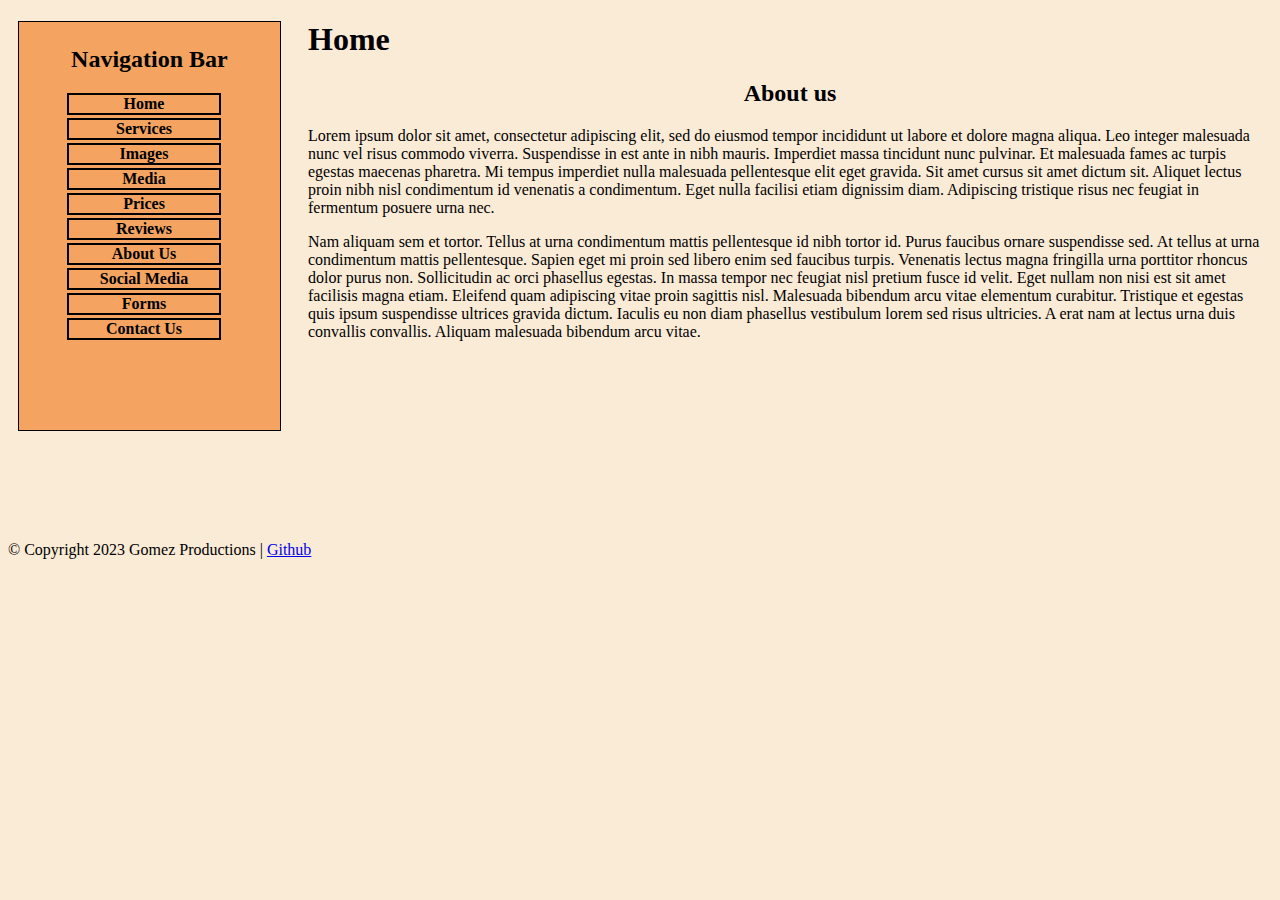
<file: index.html>
<!DOCTYPE html>
<html lang="en">
<head>
    
    <meta charset="UTF-8">
    
    <meta name="viewport" content="width=device-width, initial-scale=1.0">
    
    <title>Home</title>

    <link rel="stylesheet" href="main.css">

    <link rel="shortcut icon" href="favicon-2.ico ">

</head>

<body>
    <aside>
        <h2>Navigation Bar</h2>
    
        <nav id="nav_list">
            <ul>
                <li><a href="index.html">Home</a></li>
                <li><a href="services.html">Services</a></li>
                <li><a href="images.html">Images</a></li>
                <li><a href="media.html">Media</a></li>
                <li><a href="table.html">Prices</a></li>
                <li><a href="reviews.html">Reviews</a></li>
                <li><a href="aboutus.html">About Us</a></li>
                <li><a href="socialmedia.html">Social Media</a></li>
                <li><a href="forms.html">Forms</a></li>
                <li><a href="contactus.html">Contact Us</a></li>
            </ul>
        </nav>
        
    </aside>
    
    <main>

        <h1>Home</h1>

        <h2>About us</h2>

        <p>Lorem ipsum dolor sit amet, consectetur adipiscing elit, sed do eiusmod tempor incididunt ut labore et dolore magna aliqua. Leo integer malesuada nunc vel risus commodo viverra. Suspendisse in est ante in nibh mauris. Imperdiet massa tincidunt nunc pulvinar. Et malesuada fames ac turpis egestas maecenas pharetra. Mi tempus imperdiet nulla malesuada pellentesque elit eget gravida. Sit amet cursus sit amet dictum sit. Aliquet lectus proin nibh nisl condimentum id venenatis a condimentum. Eget nulla facilisi etiam dignissim diam. Adipiscing tristique risus nec feugiat in fermentum posuere urna nec.

        </p>

        <p>Nam aliquam sem et tortor. Tellus at urna condimentum mattis pellentesque id nibh tortor id. Purus faucibus ornare suspendisse sed. At tellus at urna condimentum mattis pellentesque. Sapien eget mi proin sed libero enim sed faucibus turpis. Venenatis lectus magna fringilla urna porttitor rhoncus dolor purus non. Sollicitudin ac orci phasellus egestas. In massa tempor nec feugiat nisl pretium fusce id velit. Eget nullam non nisi est sit amet facilisis magna etiam. Eleifend quam adipiscing vitae proin sagittis nisl. Malesuada bibendum arcu vitae elementum curabitur. Tristique et egestas quis ipsum suspendisse ultrices gravida dictum. Iaculis eu non diam phasellus vestibulum lorem sed risus ultricies. A erat nam at lectus urna duis convallis convallis. Aliquam malesuada bibendum arcu vitae.

        </p>

    </main>

    <footer>
        <p>&copy; Copyright 2023 Gomez Productions | <a href="https://github.com/JoseAGomezBravo" target="_blank">Github</a></p>
    </footer>

    </body>
    
    

</html>
</file>
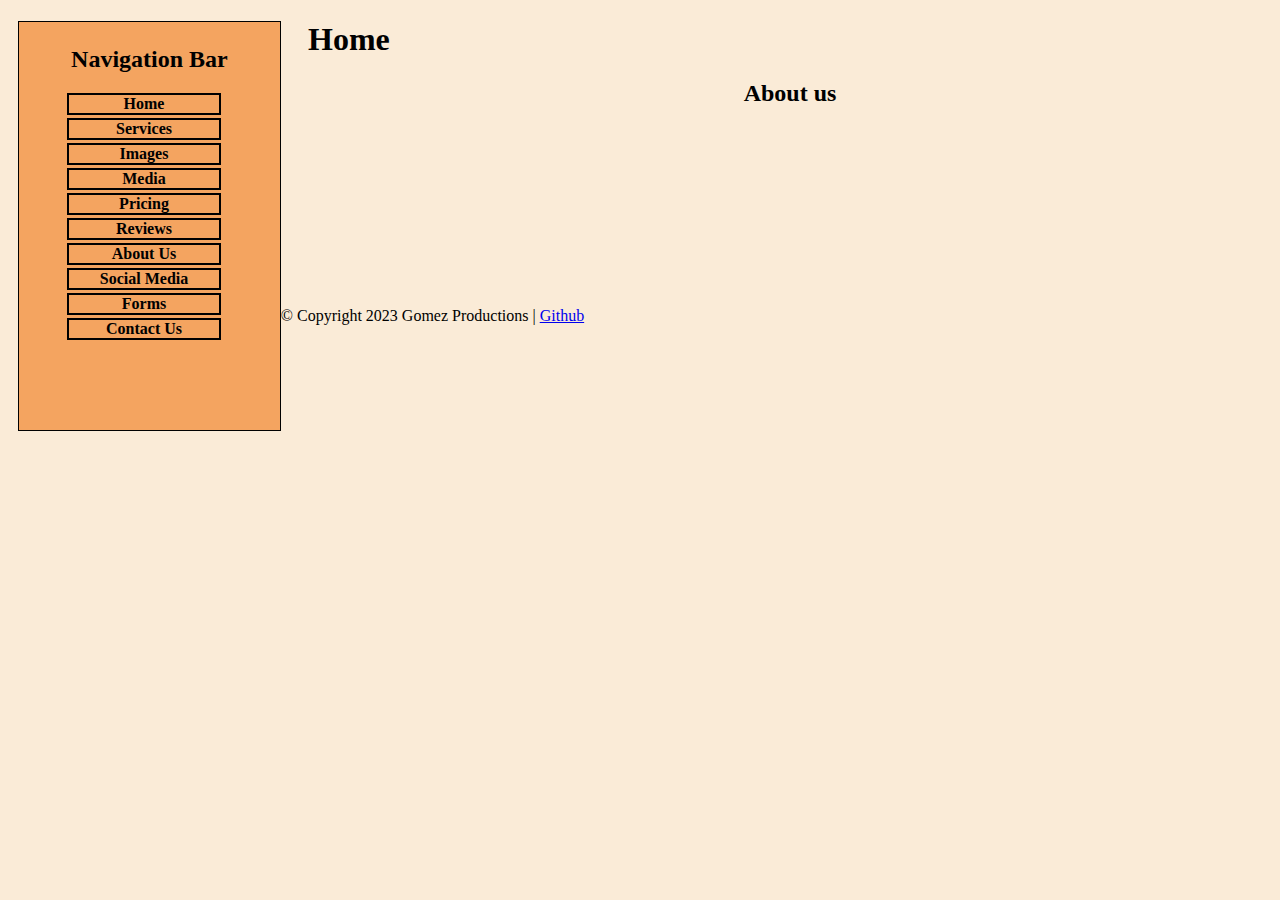
<file: aboutus.html>
<!DOCTYPE html>
<html lang="en">
<head>
    
    <meta charset="UTF-8">
    
    <meta name="viewport" content="width=device-width, initial-scale=1.0">
    
    <title>Home</title>

    <link rel="stylesheet" href="main.css">

    <link rel="shortcut icon" href="favicon-2.ico ">

</head>

<body>
    <aside>
        <h2>Navigation Bar</h2>
    
        <nav id="nav_list">
            <ul>
                <li><a href="index.html">Home</a></li>
                <li><a href="services.html">Services</a></li>
                <li><a href="images.html">Images</a></li>
                <li><a href="media.html">Media</a></li>
                <li><a href="table.html">Pricing</a></li>
                <li><a href="reviews.html">Reviews</a></li>
                <li><a href="aboutus.html">About Us</a></li>
                <li><a href="socialmedia.html">Social Media</a></li>
                <li><a href="forms.html">Forms</a></li>
                <li><a href="contactus.html">Contact Us</a></li>
            </ul>
        </nav>
        
    </aside>
    
    <main>

        <h1>Home</h1>

        <h2>About us</h2>


    </main>

    <footer>
        <p>&copy; Copyright 2023 Gomez Productions | <a href="https://github.com/JoseAGomezBravo" target="_blank">Github</a></p>
    </footer>

    </body>
    
    

</html>
</file>
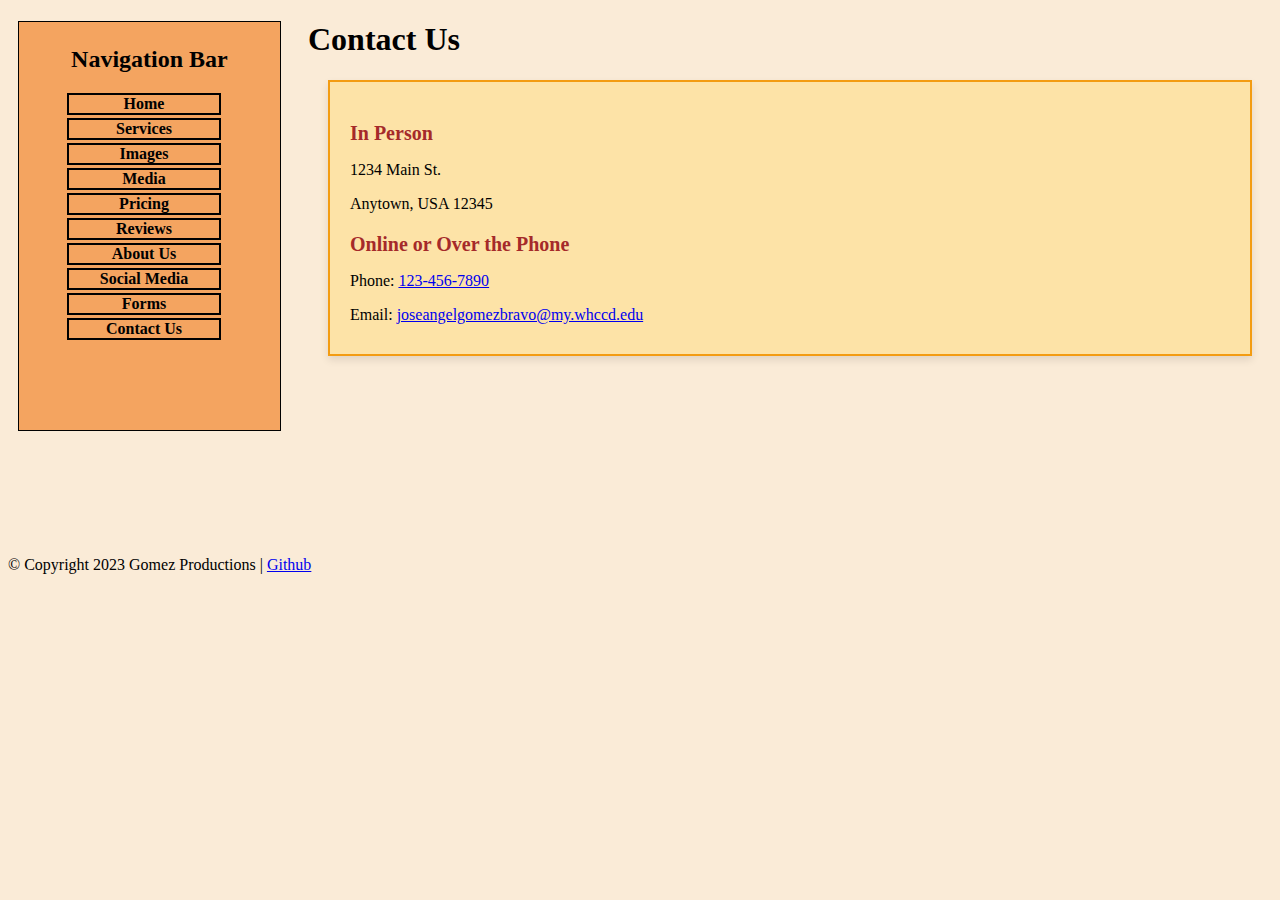
<file: contactus.html>
<!DOCTYPE html>
<html lang="en">
<head>
    
    <meta charset="UTF-8">
    
    <meta name="viewport" content="width=device-width, initial-scale=1.0">
    
    <title>Contact Us</title>

    <link rel="stylesheet" href="main.css">

    <link rel="shortcut icon" href="favicon-2.ico ">

</head>

<body>
    <aside>
        <h2>Navigation Bar</h2>
    
        <nav id="nav_list">
            <ul>
                <li><a href="index.html">Home</a></li>
                <li><a href="services.html">Services</a></li>
                <li><a href="images.html">Images</a></li>
                <li><a href="media.html">Media</a></li>
                <li><a href="table.html">Pricing</a></li>
                <li><a href="reviews.html">Reviews</a></li>
                <li><a href="aboutus.html">About Us</a></li>
                <li><a href="socialmedia.html">Social Media</a></li>
                <li><a href="forms.html">Forms</a></li>
                <li><a href="contactus.html">Contact Us</a></li>
            </ul>
        </nav>
        
    </aside>
    
    <main>

        <h1>Contact Us</h1>

        <div class="feature-card" id="special-feature">

            <h3>In Person</h3>

            <p>1234 Main St.</p>

            <p>Anytown, USA 12345</p>

            

            <h3>Online or Over the Phone</h3>

            <p>Phone: <a href="tel:123-456-7890">123-456-7890</a></p>

            <p>Email: <a href="mailto:joseangelgomezbravo@my.whccd.edu">joseangelgomezbravo@my.whccd.edu</a></p>
        </div>


    </main>

    <footer>
        <p>&copy; Copyright 2023 Gomez Productions | <a href="https://github.com/JoseAGomezBravo" target="_blank">Github</a></p>
    </footer>

    </body>
    
    

</html>
</file>
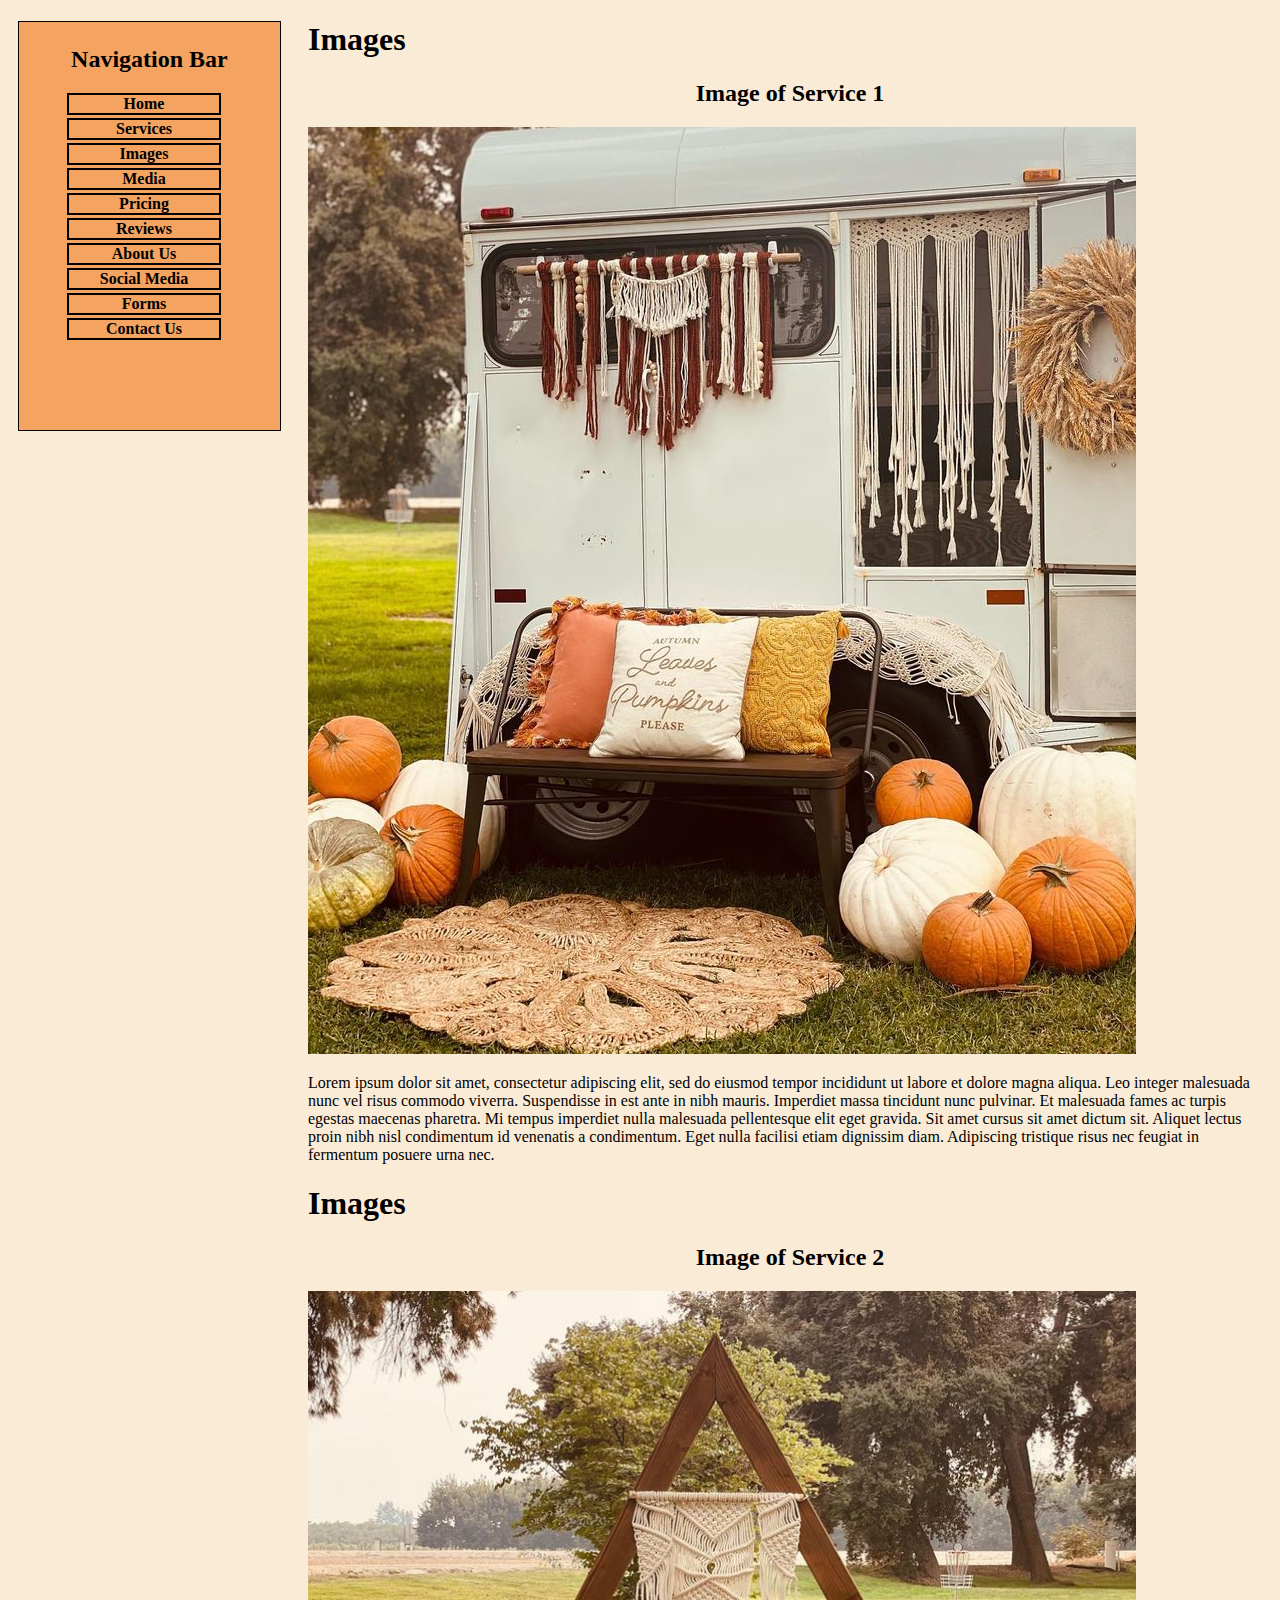
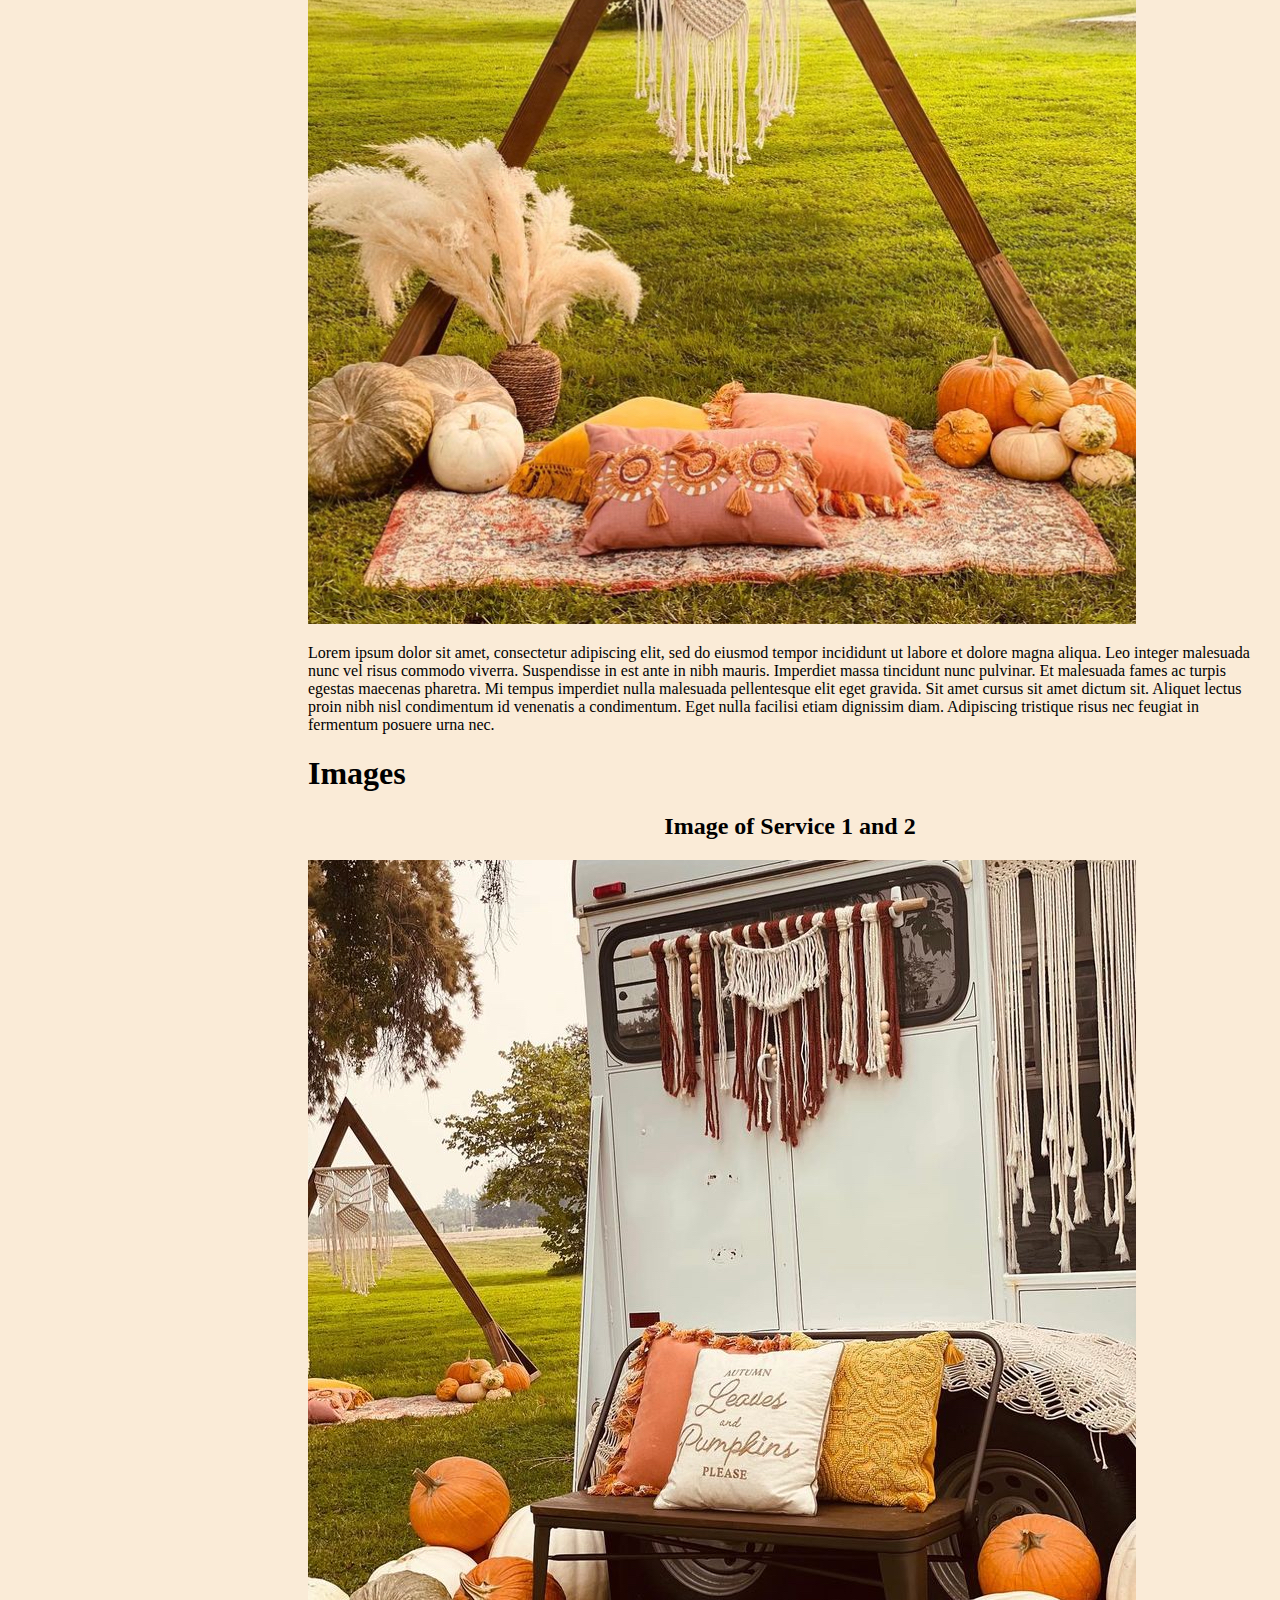
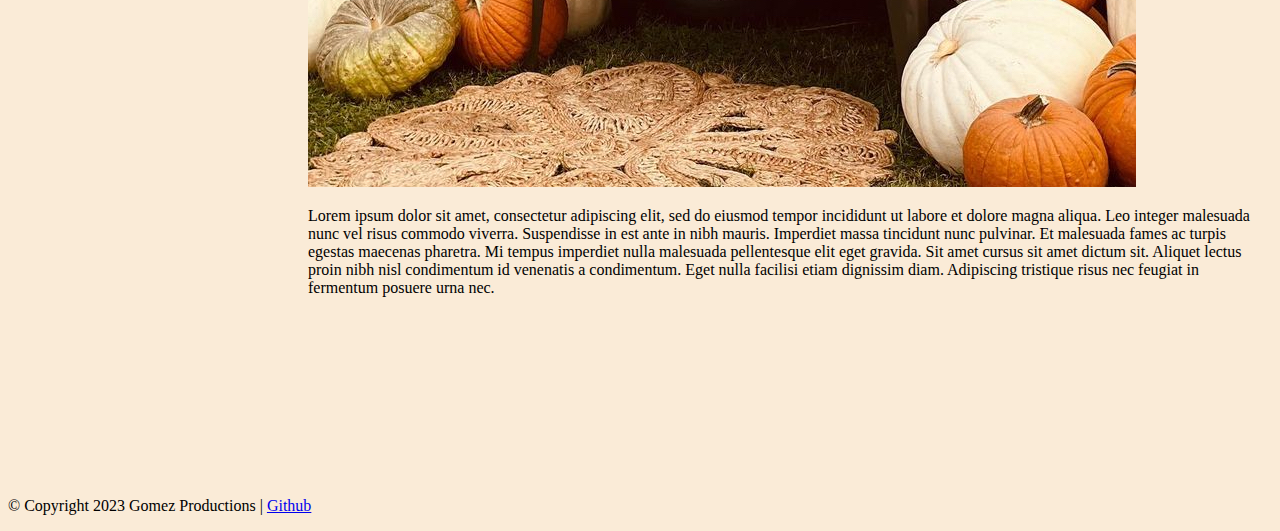
<file: images.html>
<!DOCTYPE html>
<html lang="en">
<head>
    
    <meta charset="UTF-8">
    
    <meta name="viewport" content="width=device-width, initial-scale=1.0">
    
    <title>Images</title>

    <link rel="stylesheet" href="main.css">

    <link rel="shortcut icon" href="favicon-2.ico ">


</head>

<body>
    <aside>
        <h2>Navigation Bar</h2>
    
        <nav id="nav_list">
            <ul>
                <li><a href="index.html">Home</a></li>
                <li><a href="services.html">Services</a></li>
                <li><a href="images.html">Images</a></li>
                <li><a href="media.html">Media</a></li>
                <li><a href="table.html">Pricing</a></li>
                <li><a href="reviews.html">Reviews</a></li>
                <li><a href="aboutus.html">About Us</a></li>
                <li><a href="socialmedia.html">Social Media</a></li>
                <li><a href="forms.html">Forms</a></li>
                <li><a href="contactus.html">Contact Us</a></li>
            </ul>
        </nav>
        
    </aside>
    
    <main>
        <h1>Images</h1>

        <h2>Image of Service 1</h2>

        <img src="images/IMG_E1030.JPG" alt="Picture showing what is provided in service 1.">

        <p>Lorem ipsum dolor sit amet, consectetur adipiscing elit, sed do eiusmod tempor incididunt ut labore et dolore magna aliqua. Leo integer malesuada nunc vel risus commodo viverra. Suspendisse in est ante in nibh mauris. Imperdiet massa tincidunt nunc pulvinar. Et malesuada fames ac turpis egestas maecenas pharetra. Mi tempus imperdiet nulla malesuada pellentesque elit eget gravida. Sit amet cursus sit amet dictum sit. Aliquet lectus proin nibh nisl condimentum id venenatis a condimentum. Eget nulla facilisi etiam dignissim diam. Adipiscing tristique risus nec feugiat in fermentum posuere urna nec.

        </p>

        <h1>Images</h1>

        <h2>Image of Service 2</h2>

        <img src="images/IMG_E1031.JPG" alt="Picture showing what is provided in service 2.">

        <p>Lorem ipsum dolor sit amet, consectetur adipiscing elit, sed do eiusmod tempor incididunt ut labore et dolore magna aliqua. Leo integer malesuada nunc vel risus commodo viverra. Suspendisse in est ante in nibh mauris. Imperdiet massa tincidunt nunc pulvinar. Et malesuada fames ac turpis egestas maecenas pharetra. Mi tempus imperdiet nulla malesuada pellentesque elit eget gravida. Sit amet cursus sit amet dictum sit. Aliquet lectus proin nibh nisl condimentum id venenatis a condimentum. Eget nulla facilisi etiam dignissim diam. Adipiscing tristique risus nec feugiat in fermentum posuere urna nec.

        </p>

        <h1>Images</h1>

        <h2>Image of Service 1 and 2</h2>

        <img src="images/IMG_E1032.JPG" alt="Picture showing what is provided when combined with service 1 and 2.">

        <p>Lorem ipsum dolor sit amet, consectetur adipiscing elit, sed do eiusmod tempor incididunt ut labore et dolore magna aliqua. Leo integer malesuada nunc vel risus commodo viverra. Suspendisse in est ante in nibh mauris. Imperdiet massa tincidunt nunc pulvinar. Et malesuada fames ac turpis egestas maecenas pharetra. Mi tempus imperdiet nulla malesuada pellentesque elit eget gravida. Sit amet cursus sit amet dictum sit. Aliquet lectus proin nibh nisl condimentum id venenatis a condimentum. Eget nulla facilisi etiam dignissim diam. Adipiscing tristique risus nec feugiat in fermentum posuere urna nec.

        </p>

    </main>

    <footer>
        <p>&copy; Copyright 2023 Gomez Productions | <a href="https://github.com/JoseAGomezBravo" target="_blank">Github</a></p>
    </footer>

    </body>
    
    

</html>
</file>
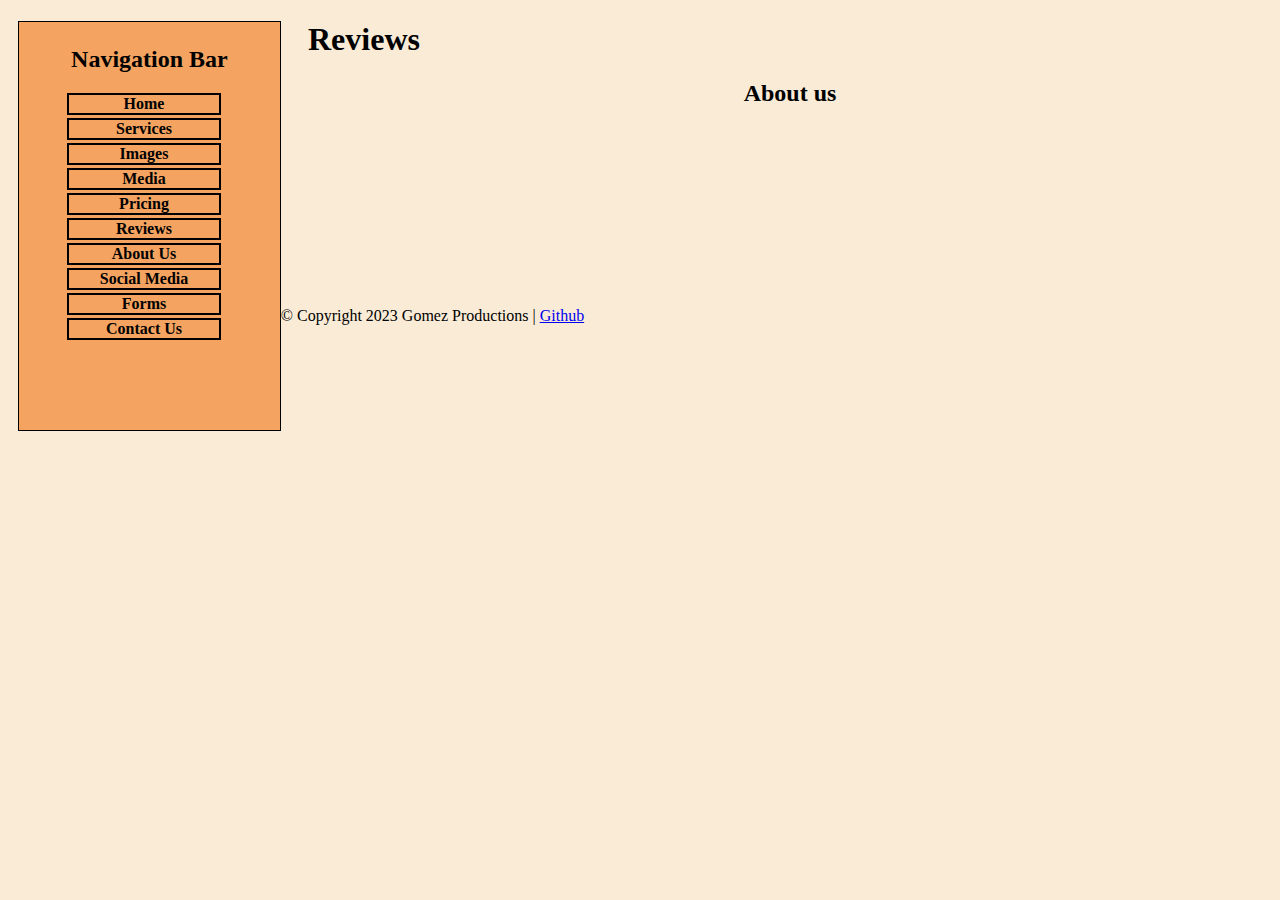
<file: reviews.html>
<!DOCTYPE html>
<html lang="en">
<head>
    
    <meta charset="UTF-8">
    
    <meta name="viewport" content="width=device-width, initial-scale=1.0">
    
    <title>Reviews</title>

    <link rel="stylesheet" href="main.css">

    <link rel="shortcut icon" href="favicon-2.ico ">

</head>

<body>
    <aside>
        <h2>Navigation Bar</h2>
    
        <nav id="nav_list">
            <ul>
                <li><a href="index.html">Home</a></li>
                <li><a href="services.html">Services</a></li>
                <li><a href="images.html">Images</a></li>
                <li><a href="media.html">Media</a></li>
                <li><a href="table.html">Pricing</a></li>
                <li><a href="reviews.html">Reviews</a></li>
                <li><a href="aboutus.html">About Us</a></li>
                <li><a href="socialmedia.html">Social Media</a></li>
                <li><a href="forms.html">Forms</a></li>
                <li><a href="contactus.html">Contact Us</a></li>
            </ul>
        </nav>
        
    </aside>
    
    <main>

        <h1>Reviews</h1>

        <h2>About us</h2>




    </main>

    <footer>
        <p>&copy; Copyright 2023 Gomez Productions | <a href="https://github.com/JoseAGomezBravo" target="_blank">Github</a></p>
    </footer>

    </body>
    
    

</html>
</file>
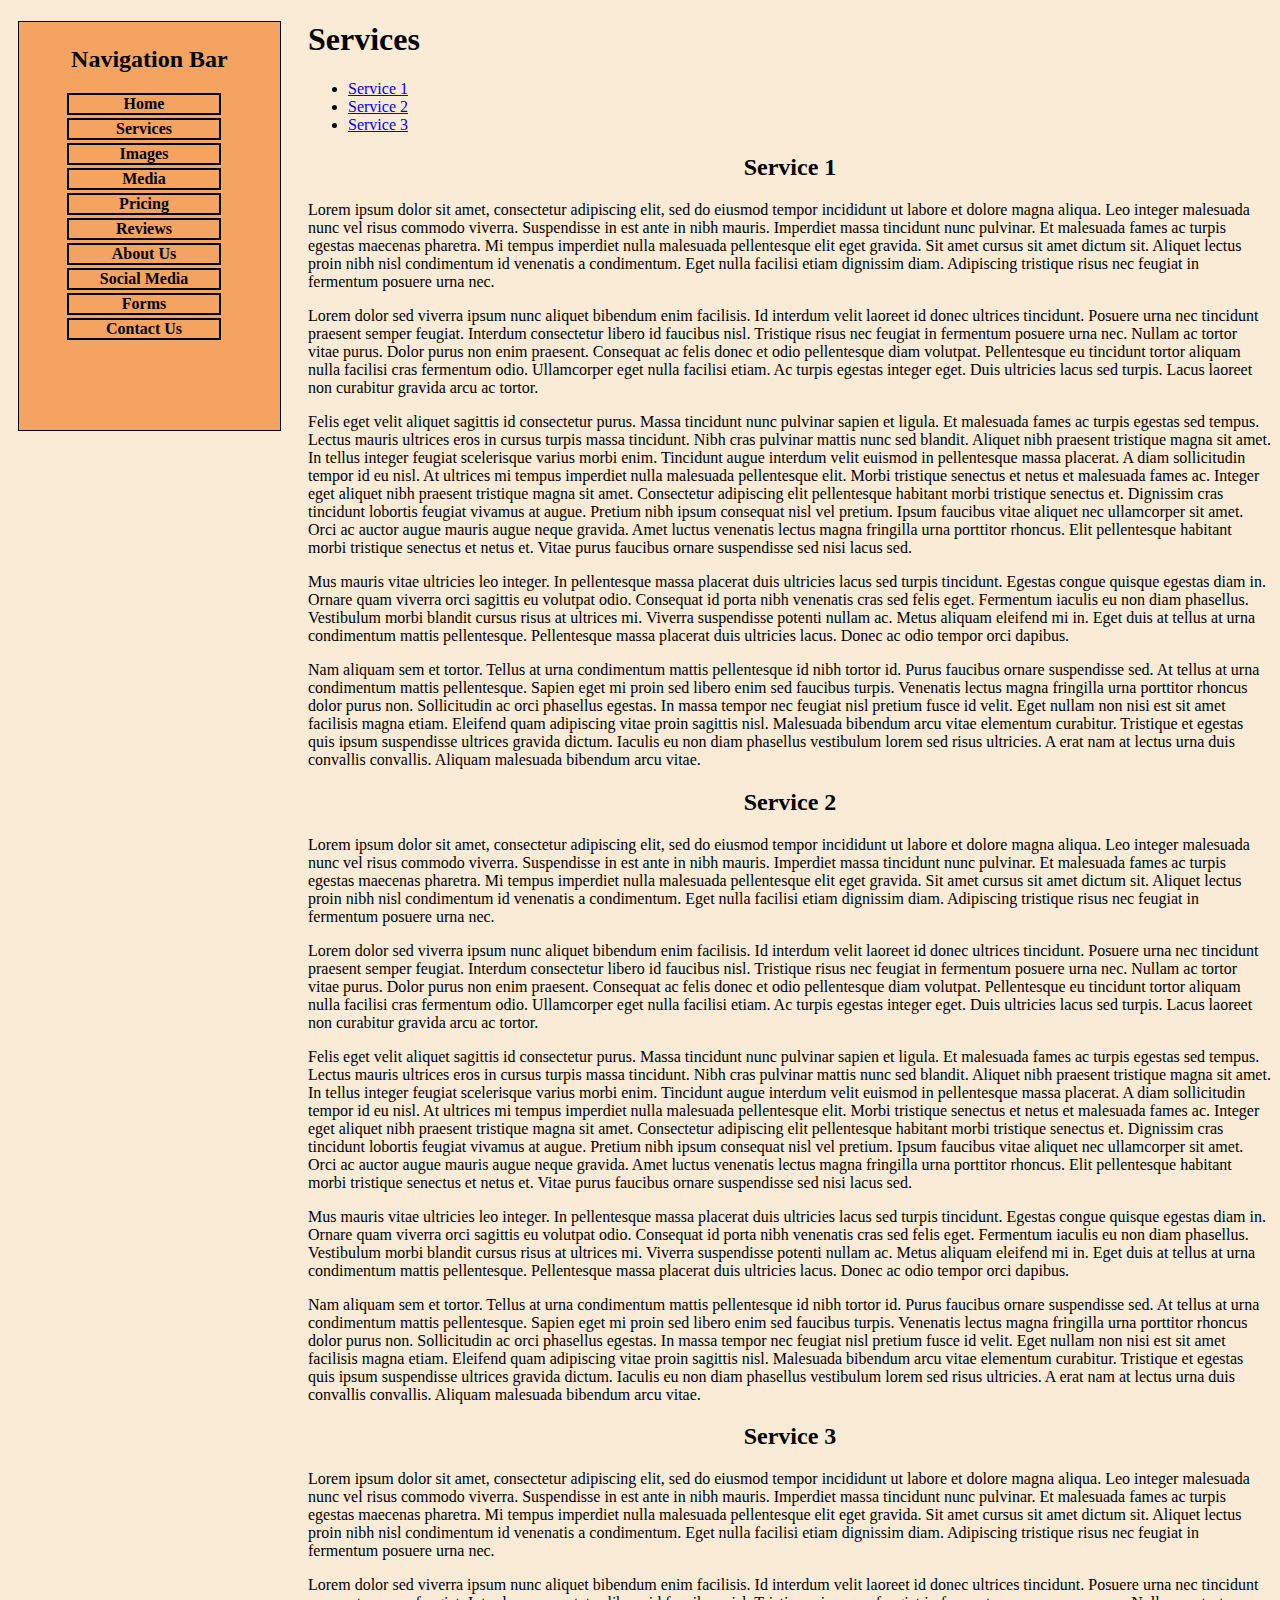
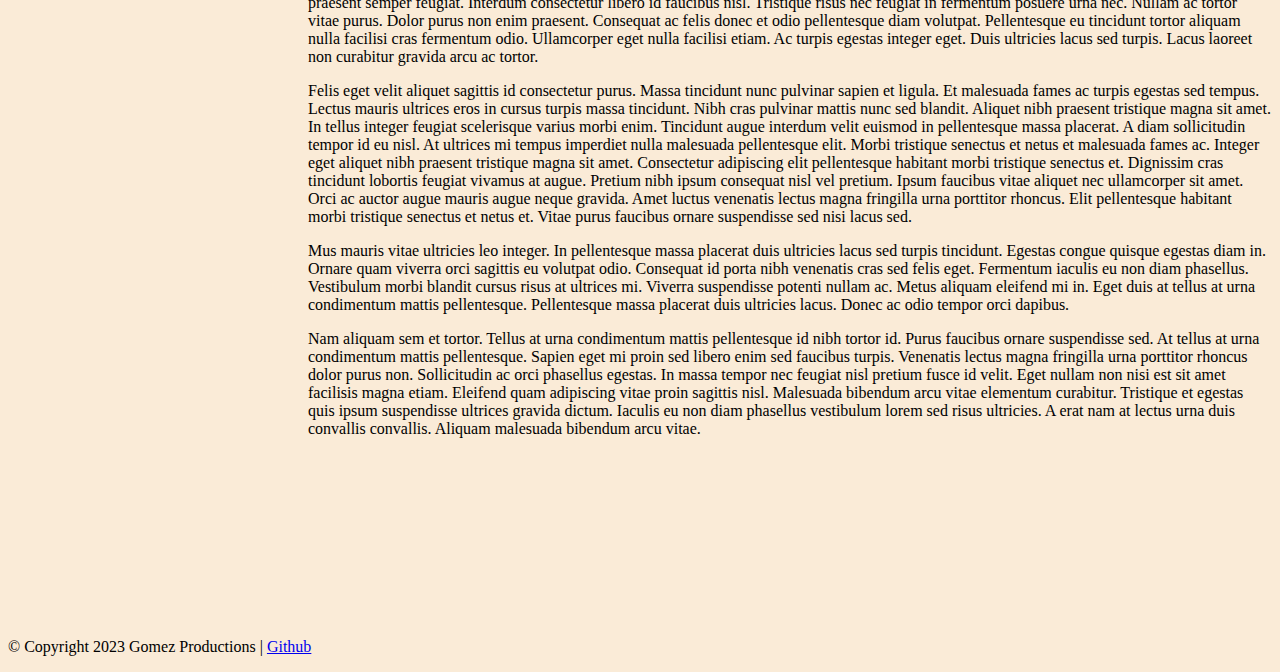
<file: services.html>
<!DOCTYPE html>
<html lang="en">
<head>
    
    <meta charset="UTF-8">
    
    <meta name="viewport" content="width=device-width, initial-scale=1.0">
    
    <title>Services</title>

    <link rel="stylesheet" href="main.css">

    <link rel="shortcut icon" href="favicon-2.ico ">


</head>

<body>

<aside>
    <h2>Navigation Bar</h2>

    <nav id="nav_list">
        <ul>
            <li><a href="index.html">Home</a></li>
            <li><a href="services.html">Services</a></li>
            <li><a href="images.html">Images</a></li>
            <li><a href="media.html">Media</a></li>
            <li><a href="table.html">Pricing</a></li>
            <li><a href="reviews.html">Reviews</a></li>
            <li><a href="aboutus.html">About Us</a></li>
            <li><a href="socialmedia.html">Social Media</a></li>
            <li><a href="forms.html">Forms</a></li>
            <li><a href="contactus.html">Contact Us</a></li>
        </ul>
    </nav>
    
</aside>

<main>
    <h1>Services</h1>

    <ul>
        <li><a href="#service1">Service 1</a></li>
        <li><a href="#service2">Service 2</a></li>
        <li><a href="#service3">Service 3</a></li>
    </ul>

    <section id="service1">
        <h2>Service 1</h2>

        <p>Lorem ipsum dolor sit amet, consectetur adipiscing elit, sed do eiusmod tempor incididunt ut labore et dolore magna aliqua. Leo integer malesuada nunc vel risus commodo viverra. Suspendisse in est ante in nibh mauris. Imperdiet massa tincidunt nunc pulvinar. Et malesuada fames ac turpis egestas maecenas pharetra. Mi tempus imperdiet nulla malesuada pellentesque elit eget gravida. Sit amet cursus sit amet dictum sit. Aliquet lectus proin nibh nisl condimentum id venenatis a condimentum. Eget nulla facilisi etiam dignissim diam. Adipiscing tristique risus nec feugiat in fermentum posuere urna nec.

        </p>

        <p>Lorem dolor sed viverra ipsum nunc aliquet bibendum enim facilisis. Id interdum velit laoreet id donec ultrices tincidunt. Posuere urna nec tincidunt praesent semper feugiat. Interdum consectetur libero id faucibus nisl. Tristique risus nec feugiat in fermentum posuere urna nec. Nullam ac tortor vitae purus. Dolor purus non enim praesent. Consequat ac felis donec et odio pellentesque diam volutpat. Pellentesque eu tincidunt tortor aliquam nulla facilisi cras fermentum odio. Ullamcorper eget nulla facilisi etiam. Ac turpis egestas integer eget. Duis ultricies lacus sed turpis. Lacus laoreet non curabitur gravida arcu ac tortor.

        </p>

        <p>Felis eget velit aliquet sagittis id consectetur purus. Massa tincidunt nunc pulvinar sapien et ligula. Et malesuada fames ac turpis egestas sed tempus. Lectus mauris ultrices eros in cursus turpis massa tincidunt. Nibh cras pulvinar mattis nunc sed blandit. Aliquet nibh praesent tristique magna sit amet. In tellus integer feugiat scelerisque varius morbi enim. Tincidunt augue interdum velit euismod in pellentesque massa placerat. A diam sollicitudin tempor id eu nisl. At ultrices mi tempus imperdiet nulla malesuada pellentesque elit. Morbi tristique senectus et netus et malesuada fames ac. Integer eget aliquet nibh praesent tristique magna sit amet. Consectetur adipiscing elit pellentesque habitant morbi tristique senectus et. Dignissim cras tincidunt lobortis feugiat vivamus at augue. Pretium nibh ipsum consequat nisl vel pretium. Ipsum faucibus vitae aliquet nec ullamcorper sit amet. Orci ac auctor augue mauris augue neque gravida. Amet luctus venenatis lectus magna fringilla urna porttitor rhoncus. Elit pellentesque habitant morbi tristique senectus et netus et. Vitae purus faucibus ornare suspendisse sed nisi lacus sed.

        </p>

        <p>Mus mauris vitae ultricies leo integer. In pellentesque massa placerat duis ultricies lacus sed turpis tincidunt. Egestas congue quisque egestas diam in. Ornare quam viverra orci sagittis eu volutpat odio. Consequat id porta nibh venenatis cras sed felis eget. Fermentum iaculis eu non diam phasellus. Vestibulum morbi blandit cursus risus at ultrices mi. Viverra suspendisse potenti nullam ac. Metus aliquam eleifend mi in. Eget duis at tellus at urna condimentum mattis pellentesque. Pellentesque massa placerat duis ultricies lacus. Donec ac odio tempor orci dapibus.

        </p>

        <p>Nam aliquam sem et tortor. Tellus at urna condimentum mattis pellentesque id nibh tortor id. Purus faucibus ornare suspendisse sed. At tellus at urna condimentum mattis pellentesque. Sapien eget mi proin sed libero enim sed faucibus turpis. Venenatis lectus magna fringilla urna porttitor rhoncus dolor purus non. Sollicitudin ac orci phasellus egestas. In massa tempor nec feugiat nisl pretium fusce id velit. Eget nullam non nisi est sit amet facilisis magna etiam. Eleifend quam adipiscing vitae proin sagittis nisl. Malesuada bibendum arcu vitae elementum curabitur. Tristique et egestas quis ipsum suspendisse ultrices gravida dictum. Iaculis eu non diam phasellus vestibulum lorem sed risus ultricies. A erat nam at lectus urna duis convallis convallis. Aliquam malesuada bibendum arcu vitae.

        </p>

    </section>

    <section id="service2">
        <h2>Service 2</h2>

        <p>Lorem ipsum dolor sit amet, consectetur adipiscing elit, sed do eiusmod tempor incididunt ut labore et dolore magna aliqua. Leo integer malesuada nunc vel risus commodo viverra. Suspendisse in est ante in nibh mauris. Imperdiet massa tincidunt nunc pulvinar. Et malesuada fames ac turpis egestas maecenas pharetra. Mi tempus imperdiet nulla malesuada pellentesque elit eget gravida. Sit amet cursus sit amet dictum sit. Aliquet lectus proin nibh nisl condimentum id venenatis a condimentum. Eget nulla facilisi etiam dignissim diam. Adipiscing tristique risus nec feugiat in fermentum posuere urna nec.

        </p>

        <p>Lorem dolor sed viverra ipsum nunc aliquet bibendum enim facilisis. Id interdum velit laoreet id donec ultrices tincidunt. Posuere urna nec tincidunt praesent semper feugiat. Interdum consectetur libero id faucibus nisl. Tristique risus nec feugiat in fermentum posuere urna nec. Nullam ac tortor vitae purus. Dolor purus non enim praesent. Consequat ac felis donec et odio pellentesque diam volutpat. Pellentesque eu tincidunt tortor aliquam nulla facilisi cras fermentum odio. Ullamcorper eget nulla facilisi etiam. Ac turpis egestas integer eget. Duis ultricies lacus sed turpis. Lacus laoreet non curabitur gravida arcu ac tortor.

        </p>

        <p>Felis eget velit aliquet sagittis id consectetur purus. Massa tincidunt nunc pulvinar sapien et ligula. Et malesuada fames ac turpis egestas sed tempus. Lectus mauris ultrices eros in cursus turpis massa tincidunt. Nibh cras pulvinar mattis nunc sed blandit. Aliquet nibh praesent tristique magna sit amet. In tellus integer feugiat scelerisque varius morbi enim. Tincidunt augue interdum velit euismod in pellentesque massa placerat. A diam sollicitudin tempor id eu nisl. At ultrices mi tempus imperdiet nulla malesuada pellentesque elit. Morbi tristique senectus et netus et malesuada fames ac. Integer eget aliquet nibh praesent tristique magna sit amet. Consectetur adipiscing elit pellentesque habitant morbi tristique senectus et. Dignissim cras tincidunt lobortis feugiat vivamus at augue. Pretium nibh ipsum consequat nisl vel pretium. Ipsum faucibus vitae aliquet nec ullamcorper sit amet. Orci ac auctor augue mauris augue neque gravida. Amet luctus venenatis lectus magna fringilla urna porttitor rhoncus. Elit pellentesque habitant morbi tristique senectus et netus et. Vitae purus faucibus ornare suspendisse sed nisi lacus sed.

        </p>

        <p>Mus mauris vitae ultricies leo integer. In pellentesque massa placerat duis ultricies lacus sed turpis tincidunt. Egestas congue quisque egestas diam in. Ornare quam viverra orci sagittis eu volutpat odio. Consequat id porta nibh venenatis cras sed felis eget. Fermentum iaculis eu non diam phasellus. Vestibulum morbi blandit cursus risus at ultrices mi. Viverra suspendisse potenti nullam ac. Metus aliquam eleifend mi in. Eget duis at tellus at urna condimentum mattis pellentesque. Pellentesque massa placerat duis ultricies lacus. Donec ac odio tempor orci dapibus.

        </p>

        <p>Nam aliquam sem et tortor. Tellus at urna condimentum mattis pellentesque id nibh tortor id. Purus faucibus ornare suspendisse sed. At tellus at urna condimentum mattis pellentesque. Sapien eget mi proin sed libero enim sed faucibus turpis. Venenatis lectus magna fringilla urna porttitor rhoncus dolor purus non. Sollicitudin ac orci phasellus egestas. In massa tempor nec feugiat nisl pretium fusce id velit. Eget nullam non nisi est sit amet facilisis magna etiam. Eleifend quam adipiscing vitae proin sagittis nisl. Malesuada bibendum arcu vitae elementum curabitur. Tristique et egestas quis ipsum suspendisse ultrices gravida dictum. Iaculis eu non diam phasellus vestibulum lorem sed risus ultricies. A erat nam at lectus urna duis convallis convallis. Aliquam malesuada bibendum arcu vitae.

        </p>

        <section id="service3">
            <h2>Service 3</h2>
    
            <p>Lorem ipsum dolor sit amet, consectetur adipiscing elit, sed do eiusmod tempor incididunt ut labore et dolore magna aliqua. Leo integer malesuada nunc vel risus commodo viverra. Suspendisse in est ante in nibh mauris. Imperdiet massa tincidunt nunc pulvinar. Et malesuada fames ac turpis egestas maecenas pharetra. Mi tempus imperdiet nulla malesuada pellentesque elit eget gravida. Sit amet cursus sit amet dictum sit. Aliquet lectus proin nibh nisl condimentum id venenatis a condimentum. Eget nulla facilisi etiam dignissim diam. Adipiscing tristique risus nec feugiat in fermentum posuere urna nec.
    
            </p>
    
            <p>Lorem dolor sed viverra ipsum nunc aliquet bibendum enim facilisis. Id interdum velit laoreet id donec ultrices tincidunt. Posuere urna nec tincidunt praesent semper feugiat. Interdum consectetur libero id faucibus nisl. Tristique risus nec feugiat in fermentum posuere urna nec. Nullam ac tortor vitae purus. Dolor purus non enim praesent. Consequat ac felis donec et odio pellentesque diam volutpat. Pellentesque eu tincidunt tortor aliquam nulla facilisi cras fermentum odio. Ullamcorper eget nulla facilisi etiam. Ac turpis egestas integer eget. Duis ultricies lacus sed turpis. Lacus laoreet non curabitur gravida arcu ac tortor.
    
            </p>
    
            <p>Felis eget velit aliquet sagittis id consectetur purus. Massa tincidunt nunc pulvinar sapien et ligula. Et malesuada fames ac turpis egestas sed tempus. Lectus mauris ultrices eros in cursus turpis massa tincidunt. Nibh cras pulvinar mattis nunc sed blandit. Aliquet nibh praesent tristique magna sit amet. In tellus integer feugiat scelerisque varius morbi enim. Tincidunt augue interdum velit euismod in pellentesque massa placerat. A diam sollicitudin tempor id eu nisl. At ultrices mi tempus imperdiet nulla malesuada pellentesque elit. Morbi tristique senectus et netus et malesuada fames ac. Integer eget aliquet nibh praesent tristique magna sit amet. Consectetur adipiscing elit pellentesque habitant morbi tristique senectus et. Dignissim cras tincidunt lobortis feugiat vivamus at augue. Pretium nibh ipsum consequat nisl vel pretium. Ipsum faucibus vitae aliquet nec ullamcorper sit amet. Orci ac auctor augue mauris augue neque gravida. Amet luctus venenatis lectus magna fringilla urna porttitor rhoncus. Elit pellentesque habitant morbi tristique senectus et netus et. Vitae purus faucibus ornare suspendisse sed nisi lacus sed.
    
            </p>
    
            <p>Mus mauris vitae ultricies leo integer. In pellentesque massa placerat duis ultricies lacus sed turpis tincidunt. Egestas congue quisque egestas diam in. Ornare quam viverra orci sagittis eu volutpat odio. Consequat id porta nibh venenatis cras sed felis eget. Fermentum iaculis eu non diam phasellus. Vestibulum morbi blandit cursus risus at ultrices mi. Viverra suspendisse potenti nullam ac. Metus aliquam eleifend mi in. Eget duis at tellus at urna condimentum mattis pellentesque. Pellentesque massa placerat duis ultricies lacus. Donec ac odio tempor orci dapibus.
    
            </p>
    
            <p>Nam aliquam sem et tortor. Tellus at urna condimentum mattis pellentesque id nibh tortor id. Purus faucibus ornare suspendisse sed. At tellus at urna condimentum mattis pellentesque. Sapien eget mi proin sed libero enim sed faucibus turpis. Venenatis lectus magna fringilla urna porttitor rhoncus dolor purus non. Sollicitudin ac orci phasellus egestas. In massa tempor nec feugiat nisl pretium fusce id velit. Eget nullam non nisi est sit amet facilisis magna etiam. Eleifend quam adipiscing vitae proin sagittis nisl. Malesuada bibendum arcu vitae elementum curabitur. Tristique et egestas quis ipsum suspendisse ultrices gravida dictum. Iaculis eu non diam phasellus vestibulum lorem sed risus ultricies. A erat nam at lectus urna duis convallis convallis. Aliquam malesuada bibendum arcu vitae.
    
            </p>
    
        </section>

    </section>
</main>

<footer>
    <p>&copy; Copyright 2023 Gomez Productions | <a href="https://github.com/JoseAGomezBravo" target="_blank">Github</a></p>
</footer>

</body>



</html>
</file>
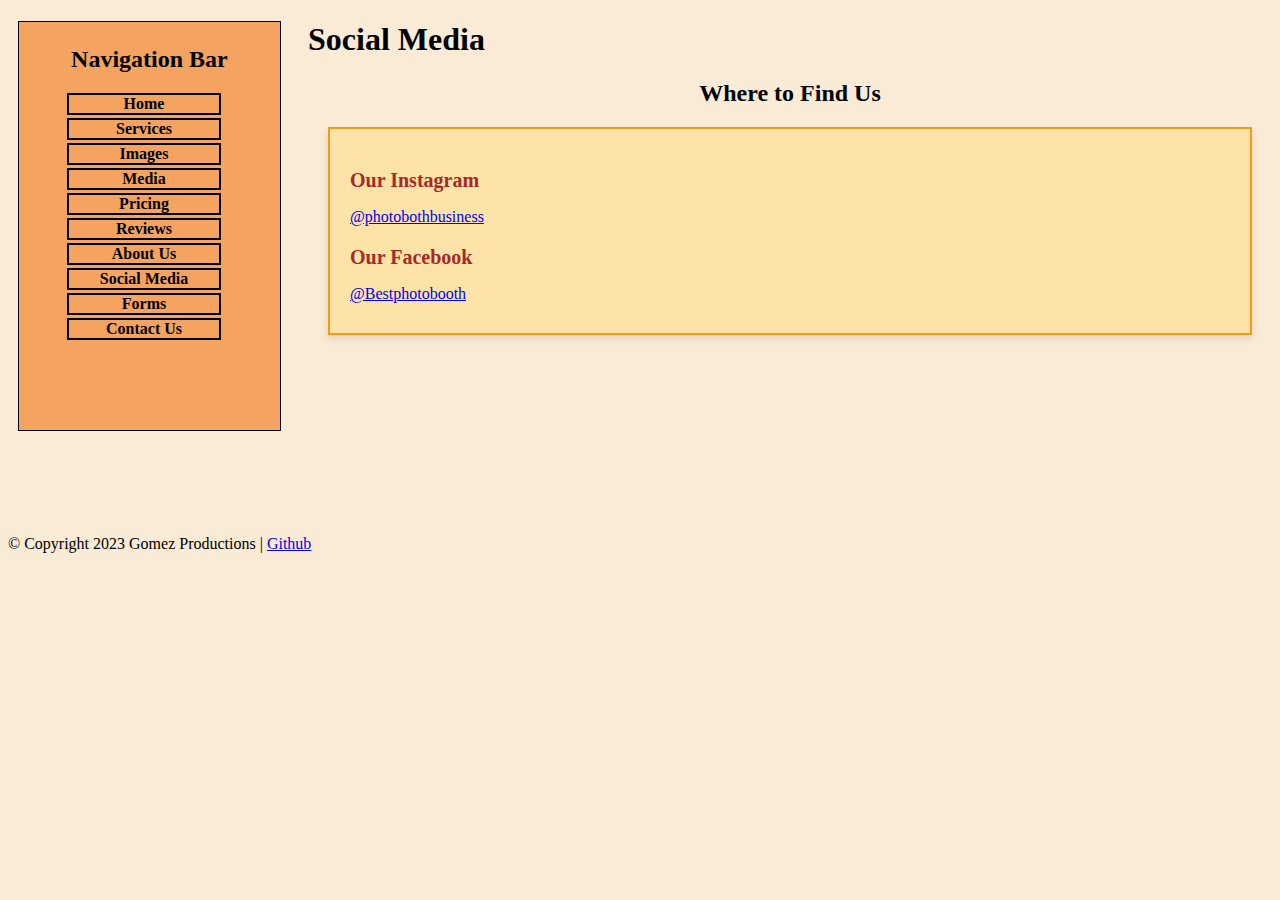
<file: socialmedia.html>
<!DOCTYPE html>
<html lang="en">
<head>
    
    <meta charset="UTF-8">
    
    <meta name="viewport" content="width=device-width, initial-scale=1.0">
    
    <title>Social Media</title>

    <link rel="stylesheet" href="main.css">

    <link rel="shortcut icon" href="favicon-2.ico ">

</head>

<body>
    <aside>
        <h2>Navigation Bar</h2>
    
        <nav id="nav_list">
            <ul>
                <li><a href="index.html">Home</a></li>
                <li><a href="services.html">Services</a></li>
                <li><a href="images.html">Images</a></li>
                <li><a href="media.html">Media</a></li>
                <li><a href="table.html">Pricing</a></li>
                <li><a href="reviews.html">Reviews</a></li>
                <li><a href="aboutus.html">About Us</a></li>
                <li><a href="socialmedia.html">Social Media</a></li>
                <li><a href="forms.html">Forms</a></li>
                <li><a href="contactus.html">Contact Us</a></li>
            </ul>
        </nav>
        
    </aside>
    
    <main>

        <h1>Social Media</h1>

        <h2>Where to Find Us</h2>

        <div class="feature-card" id="special-feature">

            <h3>Our Instagram</h3>

            <p><a href="https://www.instagram.com/" target="_blank">@photobothbusiness</a></p>

            <h3>Our Facebook</h3>

            <p><a href="https://www.facebook.com/" target="_blank">@Bestphotobooth</a></p>

        </div>


    </main>

    <footer>
        <p>&copy; Copyright 2023 Gomez Productions | <a href="https://github.com/JoseAGomezBravo" target="_blank">Github</a></p>
    </footer>

    </body>
    
    

</html>
</file>
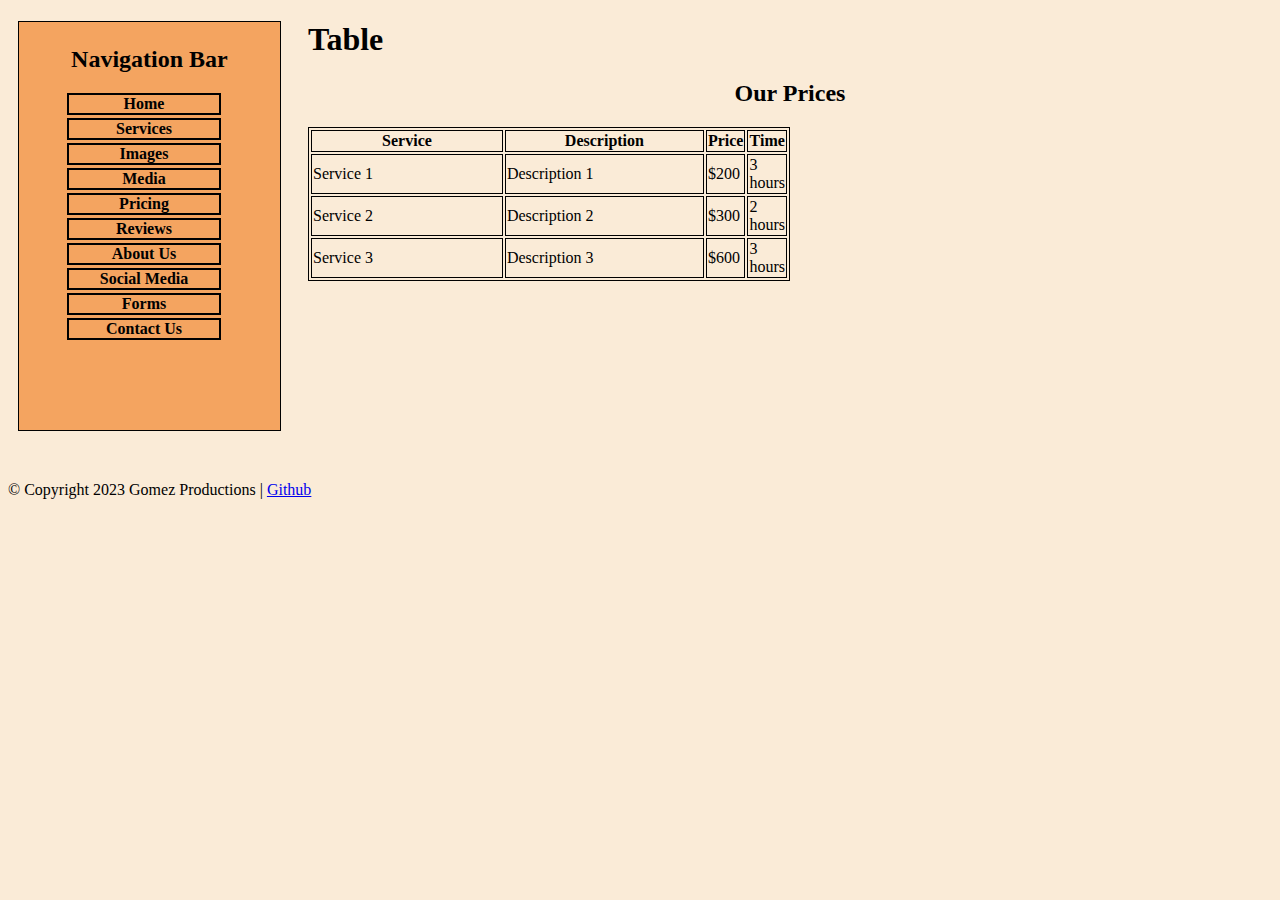
<file: table.html>
<!DOCTYPE html>
<html lang="en">
<head>
    
    <meta charset="UTF-8">
    
    <meta name="viewport" content="width=device-width, initial-scale=1.0">
    
    <title>Pricing</title>

    <link rel="stylesheet" href="main.css">

    <link rel="shortcut icon" href="favicon-2.ico ">


</head>

<body>

<aside>
    <h2>Navigation Bar</h2>

    <nav id="nav_list">
        <ul>
            <li><a href="index.html">Home</a></li>
            <li><a href="services.html">Services</a></li>
            <li><a href="images.html">Images</a></li>
            <li><a href="media.html">Media</a></li>
            <li><a href="table.html">Pricing</a></li>
            <li><a href="reviews.html">Reviews</a></li>
            <li><a href="aboutus.html">About Us</a></li>
            <li><a href="socialmedia.html">Social Media</a></li>
            <li><a href="forms.html">Forms</a></li>
            <li><a href="contactus.html">Contact Us</a></li>
        </ul>
    </nav>
    
</aside>

<main>
    <h1>Table</h1>

    <h2>Our Prices</h2>

    <div id="table1"> 

        <table>
            <thead>
                <tr>
                    <th>Service</th>
                    <th>Description</th>
                    <th>Price</th>
                    <th>Time</th>
                </tr>
            </thead>
            <tbody>
                <tr>
                    <td>Service 1</td>
                    <td>Description 1</td>
                    <td>$200</td>
                    <td>3 hours</td>
                </tr>

                <tr>
                    <td>Service 2</td>
                    <td>Description 2</td>
                    <td>$300</td>
                    <td>2 hours</td>
                </tr>

                <tr>
                    <td>Service 3</td>
                    <td>Description 3</td>
                    <td>$600</td>
                    <td>3 hours</td>
                </tr>
            </tbody>
        </table>

    </div>



</main>

<footer>
    <p>&copy; Copyright 2023 Gomez Productions | <a href="https://github.com/JoseAGomezBravo" target="_blank">Github</a></p>
</footer>

</body>



</html>
</file>
<file: main.css>
aside {
    float: left;

    border: 1px solid black;

    width: 20%;

    padding: 4px;

    height: 400px;

    background-color: sandybrown;

    margin-left: 10px;
}/**Allows me to create side bar for nav bar**/



h2 {
    text-align: center;
}

body {
    background-color: antiquewhite;
} /** changes page to single color**/

#nav_list ul {
    list-style-type: none;

    margin-left: 1px;

    margin-bottom: 1.5em;
}

#nav_list ul li {
    width: 150px;

    margin: 3px;

    border: 2px solid black;
}

#nav_list ul li a {

    text-align: center;

    display:block;
    
    text-decoration: none;
    
    font-weight: bold;
    
    color: black;
} /**Layout for nav tabs**/

footer {
    margin-top: 200px;
}

main {
    margin-left: 300px;
}

a:hover {
    background-color: orangered;

    color: black;
}

table, th, td {
    border: 1px solid black;

    width: 50%;

}

.feature-card {
    border: 2px solid black;

    padding: 20px;

    margin: 20px;

    background-color: bisque;
}

.feature-card h3 {
    font-size: 20px;

    margin-bottom: 10px;

    color: brown;
}

.feature-card p {
    margin-bottom: 10px;

    color: black;
}

#special-feature {
    background-color: #fde3a7;

    border-color: #f39c12;

    box-shadow: 0 4px 8px rgba(0, 0, 0, 0.1);
}
</file>
